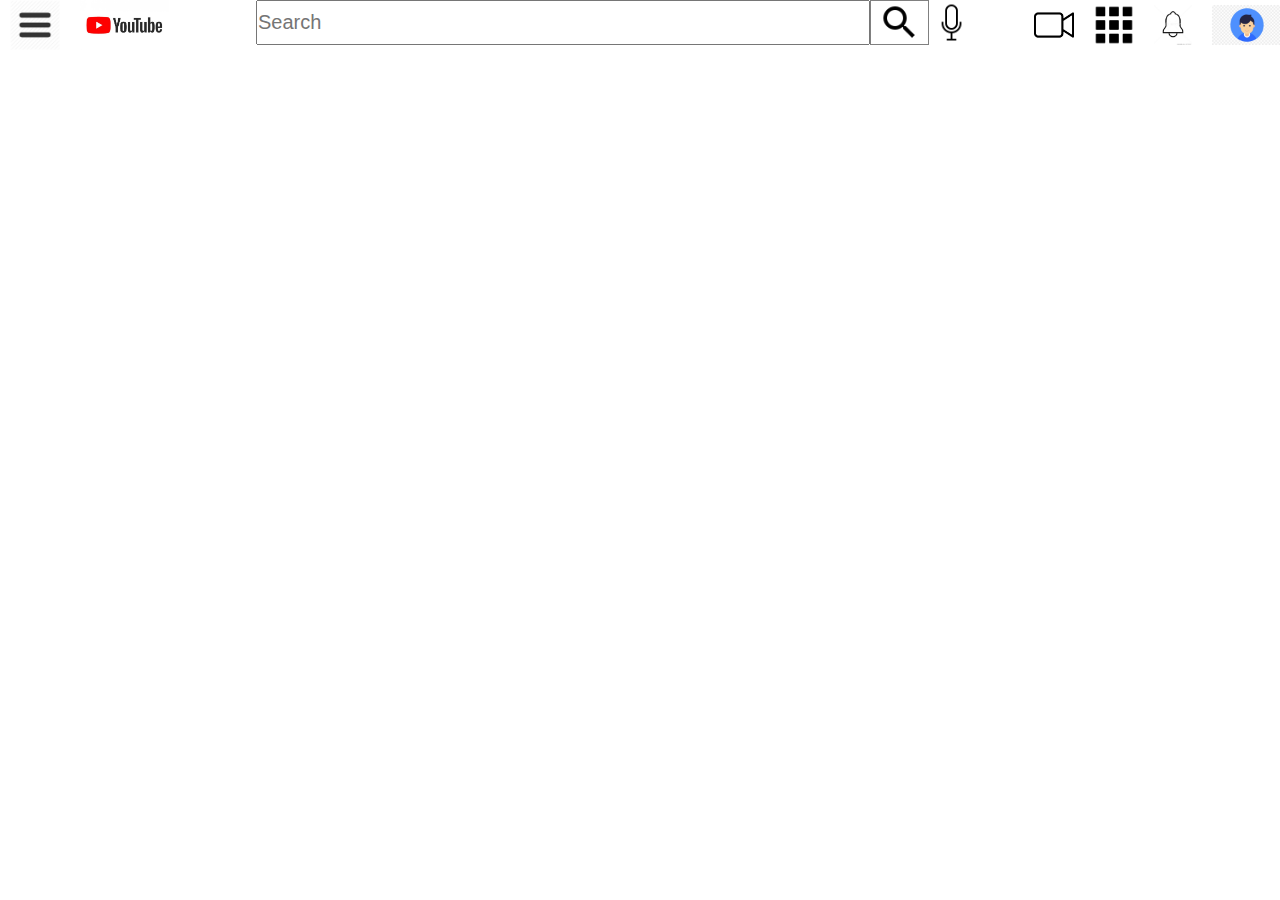
<file: search.html>
<!DOCTYPE html>
<html lang="en">
<head>
    <meta charset="UTF-8">
    <meta http-equiv="X-UA-Compatible" content="IE=edge">
    <meta name="viewport" content="width=device-width, initial-scale=1.0">
    <title>Document</title>
    <link rel="stylesheet" href="./CSS/search.css">
</head>
<body>
    <nav>
        <div class="logo">
            <img src="./images/three.png" alt="">
            <img src="./images/youtube.jpg" alt="">
        </div>
        <div class="search">
            <input placeholder="Search" id="search" type="text">
            <img id="btn" src="./images/outline_search_black_24dp.png" alt="">
            <img src="./images/voice search.png" alt="">
        </div>
        <div id="buttons" class="logo">
            <img src="./images/video.png" alt="">
            <img src="./images/grid.png" alt="">
            <img src="./images/bell.jpg" alt="">
            <img src="./images/avatar.png" alt="">
        </div>
    </nav>
    <div id="cont"></div>
</body>
<script src="./JS/search.js"></script>
</html>
</file>
<file: CSS/search.css>
* {
  padding: 0px;
  margin: 0px;
  box-sizing: border-box;
}
nav {
  width: 100%;
  height: 50px;
  /* border: 1px solid red; */
  display: flex;
}
.logo {
  width: 20%;
  height: 100%;
  /* border: 1px solid black; */
  display: flex;
}
.logo img {
  height: 100%;
  margin: 0px 10px;
}
.search {
  width: 60%;
  height: 100%;
  /* border: 1px solid black; */
  display: flex;
}
#buttons img {
  height: 80%;
  margin-top: 5px;
}
.search img {
  height: 90%;
}
.search input {
  width: 80%;
  height: 90%;
  font-size: 20px;
}
.search img:nth-child(2) {
  border: 1px solid gray;
  padding: 0px 7px;
}
#cont {
  margin-top: 30px;
  width: 100%;
  display: grid;
  grid-template-columns: 31% 31% 31%;
  gap: 2%;
}
#cont div {
  height: 200px;
  border: 1px solid red;
}
</file>
